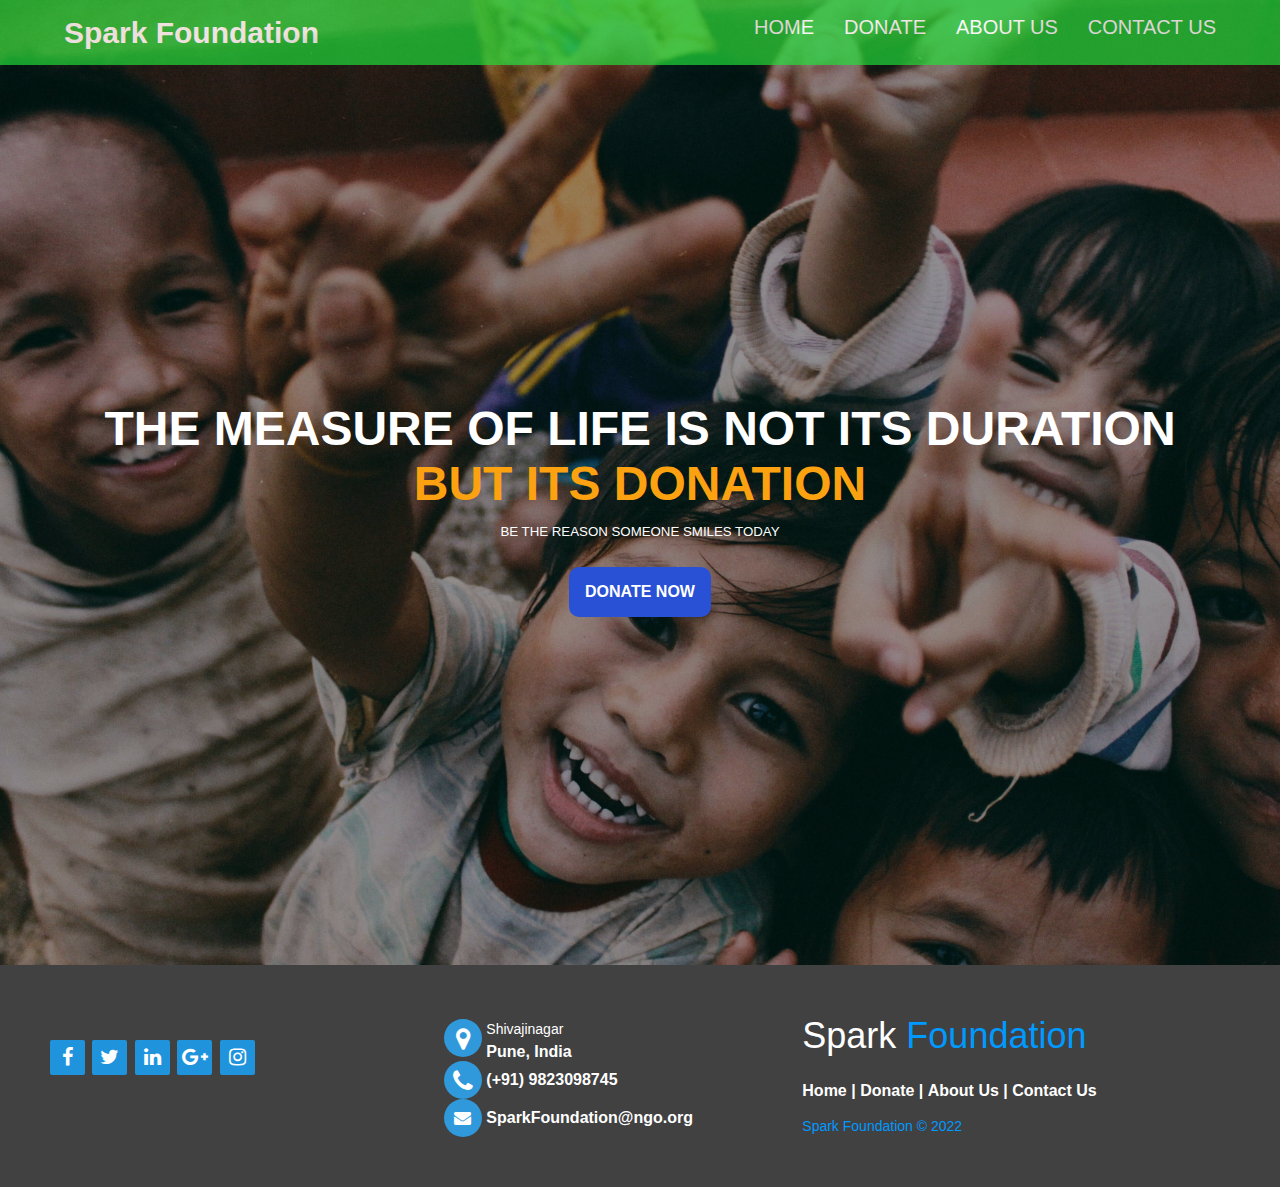
<file: payment gateway/index.html>
<!DOCTYPE html>
<html lang="en">
<head>
    <meta charset="UTF-8">
    <meta http-equiv="X-UA-Compatible" content="IE=edge">
    <meta name="viewport" content="width=device-width, initial-scale=1.0">

    <!-- Including style.css-->
    <link rel="stylesheet" href="./css/style.css">

    <!-- Including font-->
    <link rel="preconnect" href="https://fonts.gstatic.com">

    <!-- Including css from bootstrap-->
    <link href="https://cdn.jsdelivr.net/npm/bootstrap@5.1.3/dist/css/bootstrap.min.css" rel="stylesheet" integrity="sha384-1BmE4kWBq78iYhFldvKuhfTAU6auU8tT94WrHftjDbrCEXSU1oBoqyl2QvZ6jIW3" crossorigin="anonymous">
    
    <!-- Including font awesome-->
    <link rel="stylesheet" href="https://cdnjs.cloudflare.com/ajax/libs/font-awesome/4.7.0/css/font-awesome.min.css">


    <title>Home</title>

    <!--LOGO-->
    <link rel = "icon" href = "./img/logo.jpg" 
        type = "image/x-icon">
</head>
<body>

  <!--START NAVBAR-->

  <div class="wrapper">
    <nav>
      <a href="#" class="logo"><h2>Spark  Foundation</h2></a>
      <ul>
        <li><a href="index.html">HOME</a></li>
        <li><a href="donate.html">DONATE</a></li>
        <li><a href="about.html">ABOUT US</a></li>
        <li><a href="contact.html">CONTACT US</a></li>
      </ul>
    </nav>
  </div>

  <!--END NAVBAR-->

  <!--START MAIN CONTENT-->
  <main>
    <section class="first">
      <h1 class="first-heading animate">THE MEASURE OF LIFE IS NOT ITS DURATION<br><span class="text">BUT ITS DONATION</span></h1>
      <h5 class="first-subtext animate2">BE THE REASON SOMEONE SMILES TODAY</h5>
      <a id="donate" href="donate.html">
          DONATE NOW
      </a>
    </section>
  </main>

<!--END MAIN CONTENT-->

<!---START FOOTER-->

  <footer class="footer">
    <div class="footer-left col-md-4 col-sm-6">
      <div class="icons">
        <a href="#"><i class="fa fa-facebook"></i></a>
        <a href="#"><i class="fa fa-twitter"></i></a>
        <a href="#"><i class="fa fa-linkedin"></i></a>
        <a href="#"><i class="fa fa-google-plus"></i></a>
        <a href="#"><i class="fa fa-instagram"></i></a>
      </div>
    </div>

    <div class="footer-center col-md-4 col-sm-6">
      <div>
        <i class="fa fa-map-marker"></i>
        <p><span> Shivajinagar</span> Pune, India</p>
      </div>

      <div>
        <i class="fa fa-phone"></i>
        <p> (+91) 9823098745</p>
      </div>

      <div>
        <i class="fa fa-envelope"></i>
        <p><a href="#"> SparkFoundation@ngo.org</a></p>
      </div>

    </div>
    
    <div class="footer-right col-md-4 col-sm-6">
      <h2> Spark <span> Foundation</span></h2>
      <p class="menu">
        <a href="#"> Home</a> |
        <a href="#"> Donate</a> |
        <a href="#"> About Us</a> |
        <a href="#"> Contact Us</a>
      </p>
      <p class="name"> Spark Foundation &copy; 2022</p>
    </div>
  </footer>

  <!--END FOOTER-->



</body>
</html>


    

  <script src="https://cdn.jsdelivr.net/npm/bootstrap@5.1.3/dist/js/bootstrap.bundle.min.js" integrity="sha384-ka7Sk0Gln4gmtz2MlQnikT1wXgYsOg+OMhuP+IlRH9sENBO0LRn5q+8nbTov4+1p" crossorigin="anonymous"></script>

    
</body>
</html>
</file>
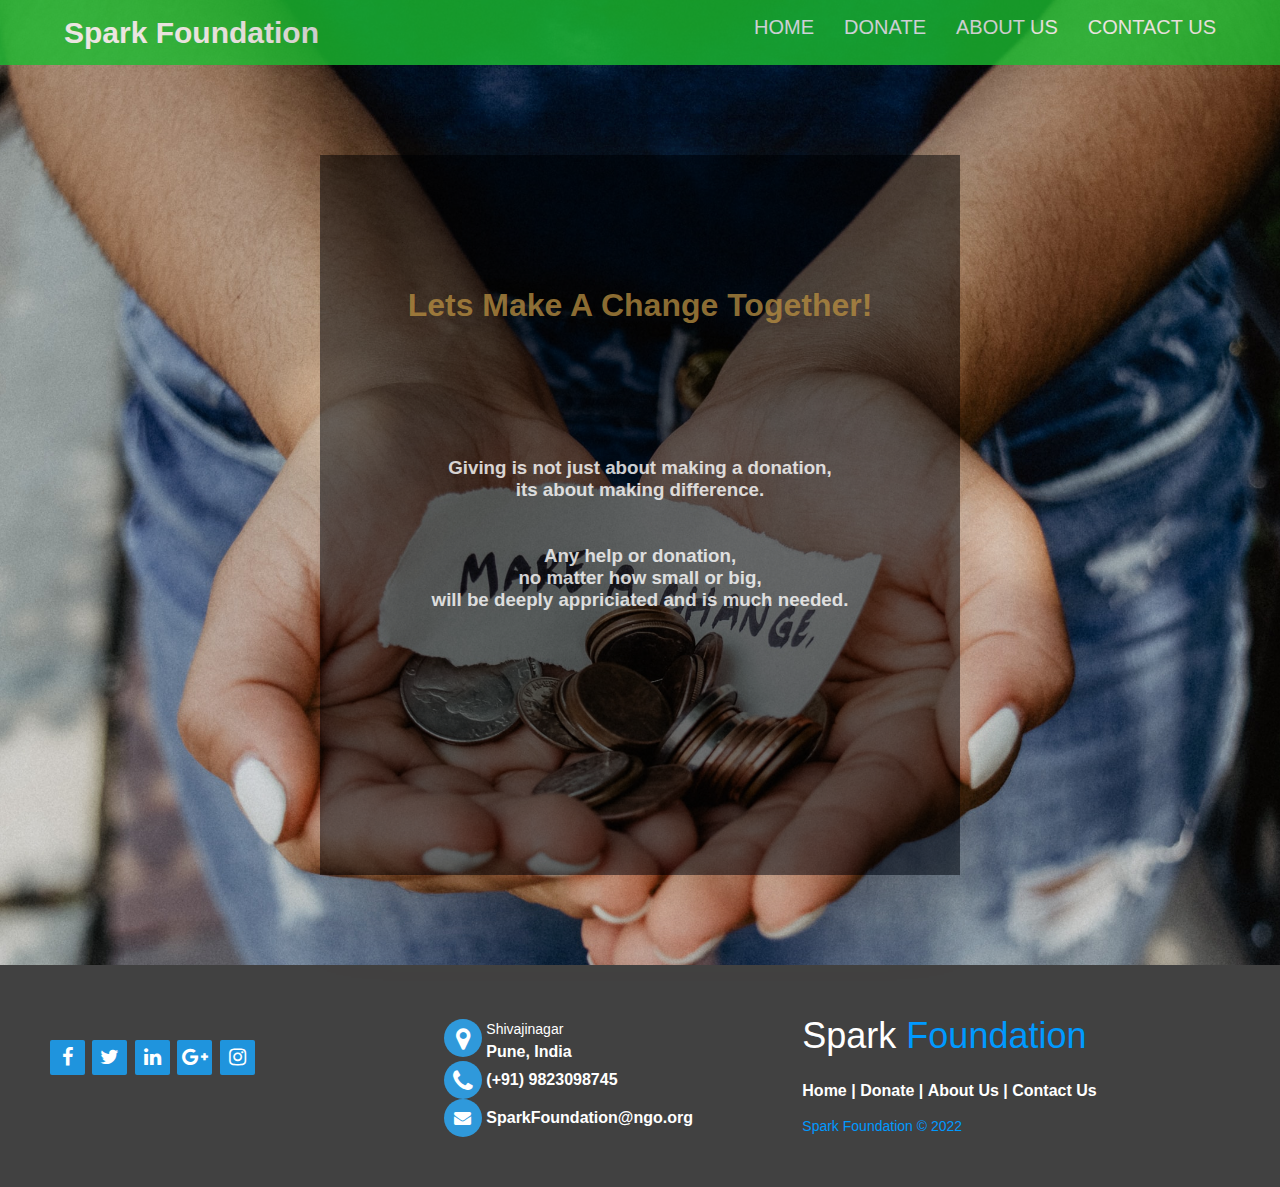
<file: payment gateway/donate.html>
<!DOCTYPE html>
<html lang="en">
  <head>
    <meta charset="UTF-8" />
    <meta http-equiv="X-UA-Compatible" content="IE=edge" />
    <meta name="viewport" content="width=device-width, initial-scale=1.0" />

    <!--INCLUDING DONATE.CSS-->
    <link rel="stylesheet" href="./css/donate.css" />

    <!-- Including font-->
    <link rel="preconnect" href="https://fonts.gstatic.com" />

    <!-- Including css from bootstrap-->
    <link
      href="https://cdn.jsdelivr.net/npm/bootstrap@5.1.3/dist/css/bootstrap.min.css"
      rel="stylesheet"
      integrity="sha384-1BmE4kWBq78iYhFldvKuhfTAU6auU8tT94WrHftjDbrCEXSU1oBoqyl2QvZ6jIW3"
      crossorigin="anonymous"
    />

    <!-- Including font awesome-->
    <link
      rel="stylesheet"
      href="https://cdnjs.cloudflare.com/ajax/libs/font-awesome/4.7.0/css/font-awesome.min.css"
    />

    <title>Donate</title>
    <!--LOGO-->
    <link rel="icon" href="./img/logo.jpg" type="image/x-icon" />
  </head>
  <body>
    <!--START NAVBAR-->
    <div class="wrapper">
      <nav>
        <a href="#" class="logo"><h2> Spark Foundation</h2></a>
        
       
        <ul>
          <li><a href="index.html">HOME</a></li>
          <li><a href="donate.html">DONATE</a></li>
          <li><a href="about.html">ABOUT US</a></li>
          <li><a href="contact.html">CONTACT US</a></li>
        </ul>
      </nav>
    </div>

    <!--END NAVBAR-->

    <!--START MAIN CONTENT-->
    <div class="donation-page">
      <div class="form">
        <h1 class="heading">Lets Make A Change Together!</h1>

        <div class="discription">
          <h3>
            Giving is not just about making a donation, <br />
            its about making difference. <br />
            <br />
            <br />
            Any help or donation,<br />
            no matter how small or big,<br />
            will be deeply appriciated and is much needed.
          </h3>
        </div>

        <!--PAYMENT BUTTON-->
        <form>
          <script src="https://checkout.razorpay.com/v1/payment-button.js" 
          data-payment_button_id="pl_IlstaMcHeT0ZVD"
           async> 
          </script>
         </form>
      </div>
    </div>

    <!--END MAIN CONTENT-->

    <!--- START FOOTER-->

    <footer class="footer">
      <div class="footer-left col-md-4 col-sm-6">
        <div class="icons">
          <a href="#"><i class="fa fa-facebook"></i></a>
          <a href="#"><i class="fa fa-twitter"></i></a>
          <a href="#"><i class="fa fa-linkedin"></i></a>
          <a href="#"><i class="fa fa-google-plus"></i></a>
          <a href="#"><i class="fa fa-instagram"></i></a>
        </div>
      </div>
      <div class="footer-center col-md-4 col-sm-6">
        <div>
          <i class="fa fa-map-marker"></i>
          <p><span> Shivajinagar</span> Pune, India</p>
        </div>
        <div>
          <i class="fa fa-phone"></i>
          <p>(+91) 9823098745</p>
        </div>
        <div>
          <i class="fa fa-envelope"></i>
          <p><a href="#"> SparkFoundation@ngo.org</a></p>
        </div>
      </div>
      <div class="footer-right col-md-4 col-sm-6">
        <h2>Spark<span> Foundation</span></h2>
        <p class="menu">
          <a href="#"> Home</a> | <a href="#"> Donate</a> |
          <a href="#"> About Us</a> |
          <a href="#"> Contact Us</a>
        </p>
        <p class="name">Spark Foundation &copy; 2022</p>
      </div>
    </footer>

    <!--END FOOTER-->
  </body>
</html>
</file>
<file: payment gateway/css/style.css>
* {
  margin: 0px;
  padding: 0px;
  box-sizing: border-box;
  font-family: 'Spartan', sans-serif;
}

body {
  position: relative;
  background-image: url(../img/home.jpeg);
  background-repeat:no-repeat;
  -webkit-background-size:cover;
  -moz-background-size:cover;
  -o-background-size:cover;
  background-size:cover;
  background-position:center;

}

/* START NAVBAR CSS */

.wrapper {
  height: 65px;
  display: flex;
  align-items: center;
  justify-content:center;
  background-color:#1bbd31;
  opacity: 0.8;
}

nav {
  display: flex;
  width: 90%;
}

.wrapper ul li a {
  margin-left: 1.5em;
}

a.logo {
  margin-right: auto;
}

.wrapper ul {
  display: flex;
  list-style: none;
  margin: 0px;
  padding: 0px;
}

.wrapper a {
  text-decoration: none;
  color: #ffffff;
  position: relative;
  font-size: 1.25em;
}

.wrapper a::after {
  content:"";
  top: 80%;
  border-bottom: 2px solid #F8E71C;
  transition: all 0.35s;
  position: absolute;
}

a:hover::after {
  transition: all 0.35s;
}

a::after {
  right: 50%;
  left: 50%;
}

a:hover::after {
  right: 0;
  left: 0;
}

@media (max-width: 1024px) {
  .wrapper {
    height: auto;
  }
  
  nav {
    flex-direction: column;
    align-items: center;
  }
  
  a.logo {
    margin-top: 1.5em;
    margin-bottom: 1.5em;
    margin-right: 0px;
  }
  
  ul {
    width: 100%;
    margin-bottom: 1em;
    justify-content: space-between;
  }
  
  ul li a {
    margin-left: 0px;
  }
}

@media (max-width: 768px) {
  a.logo {
    margin: 1.5em;
  }
  
  ul {
    flex-direction: column;
  }
  
  ul li {
    margin: 0.3em;
    text-align: center;
  }
  
  ul li a {
    margin-left: 0px;
  }
}

/* END NAVBAR CSS*/


/* START MAIN CSS */

main {
  display: flex;
  justify-content: center;
  align-items: center;
}

.first {
  background: linear-gradient(to bottom, rgba(0, 0, 0, 0.4), rgba(0, 0, 0, 0.4));
  height: 100vh;
  width: 100%;
  background-size: cover;
  background-position: center;
  display: flex;
  justify-content: center;
  flex-direction: column;
  align-items: center;
  text-align: center;
  color: white;
}

.first-heading {
  font-size: 3em;
}

.first-subtext {
  margin: 1em;
  font-weight: 400;
}

.text {
  color: #fca211;
}

#donate {
  font-size: 16px;
  padding: 16px;
  margin: 12px;
  margin-top: 15px;
  background-color: #2851d6;
  border: none;
  border-radius: 10px;
  font-weight: bold;
  color: white;
  text-align: center;
  text-decoration: none;
  transition: 300ms ease;
}

#donate:hover {
  transform: translate3d(0, -5px, 0);
  transition: 300ms ease;
}

/* END MAIN CSS */


/* START FOOTER CSS */
.footer {
  background-color: #414141;
  width: 100%;
  text-align: left;
  font-family: sans-serif;
  font-weight: bold;
  font-size: 16px;
  padding: 50px;
}

.footer .footer-left,
.footer .footer-center,
.footer .footer-right {
  display: inline-block;
  vertical-align: top;
}


/* footer left*/

.footer .footer-left {
  width: 33%;
  padding-right: 15px;
}

.footer .about {
  line-height: 20px;
  color: #ffffff;
  font-size: 13px;
  font-weight: normal;
  margin: 0;
}

.footer .about span {
  display: block;
  color: #ffffff;
  font-size: 14px;
  font-weight: bold;
  margin-bottom: 20px;
}

.footer .icons {
  margin-top: 25px;
}

.footer .icons a {
  display: inline-block;
  width: 35px;
  height: 35px;
  cursor: pointer;
  background-color: #1f94dd;
  border-radius: 2px;
  font-size: 20px;
  color: #ffffff;
  text-align: center;
  line-height: 35px;
  margin-right: 3px;
  margin-bottom: 5px;
}

.footer .icons a:hover{
  background-color: rgb(230, 200, 36);
}


/* footer center*/

.footer .footer-center {
  width: 30%;
}

.footer .footer-center i {
  background-color: #2f99db;
  color: #ffffff;
  font-size: 25px;
  width: 38px;
  height: 38px;
  border-radius: 50%;
  text-align: center;
  line-height: 42px;
  vertical-align: middle;
}

.footer .footer-center i.fa-envelope {
  font-size: 17px;
  line-height: 38px;
}

.footer .footer-center p {
  display: inline-block;
  color: #ffffff;
  vertical-align: middle;
  margin: 0;
}

.footer .footer-center p span {
  display: block;
  font-weight: normal;
  font-size: 14px;
  line-height: 2;
}

.footer .footer-center p a {
  color: #ffff;
  text-decoration: none;
}


/* footer right*/

.footer .footer-right {
  width: 35%;
}

.footer h2 {
  color: #ffffff;
  font-size: 36px;
  font-weight: normal;
  margin: 0;
}

.footer h2 span {
  color: #0099ff;
}

.footer .menu {
  color: #ffffff;
  margin: 20px 0 12px;
  padding: 0;
}

.footer .menu a {
  display: inline-block;
  line-height: 1.8;
  text-decoration: none;
  color: inherit;
}

.footer .menu a:hover {
  color: #0099ff;
}

.footer .name {
  color: #0099ff;
  font-size: 14px;
  font-weight: normal;
  margin: 0;
}

@media (max-width: 767px) {
  .footer {
    font-size: 14px;
  }
  .footer .footer-left,
  .footer .footer-center,
  .footer .footer-right {
    display: block;
    width: 100%;
    margin-bottom: 40px;
    text-align: center;
  }
  .footer .footer-center i {
    margin-left: 0;
  }
}

/* END FOOTER CSS */
</file>
<file: payment gateway/css/donate.css>
* {
    margin: 0px;
    padding: 0px;
    box-sizing: border-box;
    font-family: 'Spartan', sans-serif;
  }

  body {
    position: relative;
    background-image: url(../img/donate.jpg);
    background-repeat:no-repeat;
    -webkit-background-size:cover;
    -moz-background-size:cover;
    -o-background-size:cover;
    background-size:cover;
    background-position:center;
  }

  /* START NAVBAR CSS */
  .wrapper {
    height: 65px;
    display: flex;
    align-items: center;
    justify-content:center;
    background-color:#1bbd31;
    opacity: 0.8;
  }
  
  nav {
    display: flex;
    width: 90%;
  }
  
  .wrapper ul li a {
    margin-left: 1.5em;
  }
  
  a.logo {
    margin-right: auto;
  }
  
  .wrapper ul {
    display: flex;
    list-style: none;
    margin: 0px;
    padding: 0px;
  }
  
  .wrapper a {
    text-decoration: none;
    color: #ffffff;
    position: relative;
    font-size: 1.25em;
  }
  
  .wrapper a::after {
    content:"";
    top: 80%;
    border-bottom: 2px solid #F8E71C;
    transition: all 0.35s;
    position: absolute;
  }
  
  a:hover::after {
    transition: all 0.35s;
  }
  
  a::after {
    right: 50%;
    left: 50%;
  }
  
  a:hover::after {
    right: 0;
    left: 0;
  }
  
  @media (max-width: 1024px) {
    .wrapper {
      height: auto;
    }
    
    nav {
      flex-direction: column;
      align-items: center;
    }
    
    a.logo {
      margin-top: 1.5em;
      margin-bottom: 1.5em;
      margin-right: 0px;
    }
    
    ul {
      width: 100%;
      margin-bottom: 1em;
      justify-content: space-between;
    }
    
    ul li a {
      margin-left: 0px;
    }
  }
  
  @media (max-width: 768px) {
    a.logo {
      margin: 1.5em;
    }
    
    ul {
      flex-direction: column;
    }
    
    ul li {
      margin: 0.3em;
      text-align: center;
    }
    
    ul li a {
      margin-left: 0px;
    }
  }

  /* END NAVBAR CSS */

  /* START MAIN CONTENT CSS */
  
  .donation-page {
    height: 100vh;
    width: 100%;
    background-size: cover;
    background-position: center;
    display: flex;
    justify-content: center;
    align-items: center;
}

form {
    opacity: 0.8;
    display: flex;
    flex-direction: column;
    align-items: center;
}

h1 {
    width: 100%;
    color: rgba(185, 143, 65, 0.75);
    text-align: center;
}

.discription {
    opacity: 0.8;
    display: flex;
    justify-content: center;
    align-items: center;
}

h3 {
    text-align: center;
    color: white;
}

.form {
  opacity: 1;
    height: 80vh;
    width: 50%;
    background-color: rgba(0, 0, 0, 0.5);
    box-shadow: 0 2rem 5rem 0 rgba(252, 162, 17, 0.1);
    display: flex;
    flex-direction: column;
    align-items: center;
    justify-content: space-evenly;
    z-index: 10;
}

.form>* {
    width: 80%;
}

/* END MAIN CONTENT CSS */

/* START FOOTER CSS */

.footer {
  background-color: #414141;
  width: 100%;
  text-align: left;
  font-family: sans-serif;
  font-weight: bold;
  font-size: 16px;
  padding: 50px;
}

.footer .footer-left,
.footer .footer-center,
.footer .footer-right {
  display: inline-block;
  vertical-align: top;
}


/* footer left*/

.footer .footer-left {
  width: 33%;
  padding-right: 15px;
}

.footer .about {
  line-height: 20px;
  color: #ffffff;
  font-size: 13px;
  font-weight: normal;
  margin: 0;
}

.footer .about span {
  display: block;
  color: #ffffff;
  font-size: 14px;
  font-weight: bold;
  margin-bottom: 20px;
}

.footer .icons {
  margin-top: 25px;
}

.footer .icons a {
  display: inline-block;
  width: 35px;
  height: 35px;
  cursor: pointer;
  background-color: #1f94dd;
  border-radius: 2px;
  font-size: 20px;
  color: #ffffff;
  text-align: center;
  line-height: 35px;
  margin-right: 3px;
  margin-bottom: 5px;
}

.footer .icons a:hover{
  background-color: rgb(230, 200, 36);
}


/* footer center*/

.footer .footer-center {
  width: 30%;
}

.footer .footer-center i {
  background-color: #2f99db;
  color: #ffffff;
  font-size: 25px;
  width: 38px;
  height: 38px;
  border-radius: 50%;
  text-align: center;
  line-height: 42px;
  vertical-align: middle;
}

.footer .footer-center i.fa-envelope {
  font-size: 17px;
  line-height: 38px;
}

.footer .footer-center p {
  display: inline-block;
  color: #ffffff;
  vertical-align: middle;
  margin: 0;
}

.footer .footer-center p span {
  display: block;
  font-weight: normal;
  font-size: 14px;
  line-height: 2;
}

.footer .footer-center p a {
  color: #ffff;
  text-decoration: none;
}


/* footer right*/

.footer .footer-right {
  width: 35%;
}

.footer h2 {
  color: #ffffff;
  font-size: 36px;
  font-weight: normal;
  margin: 0;
}

.footer h2 span {
  color: #0099ff;
}

.footer .menu {
  color: #ffffff;
  margin: 20px 0 12px;
  padding: 0;
}

.footer .menu a {
  display: inline-block;
  line-height: 1.8;
  text-decoration: none;
  color: inherit;
}

.footer .menu a:hover {
  color: #0099ff;
}

.footer .name {
  color: #0099ff;
  font-size: 14px;
  font-weight: normal;
  margin: 0;
}

@media (max-width: 767px) {
  .footer {
    font-size: 14px;
  }
  .footer .footer-left,
  .footer .footer-center,
  .footer .footer-right {
    display: block;
    width: 100%;
    margin-bottom: 40px;
    text-align: center;
  }
  .footer .footer-center i {
    margin-left: 0;
  }
}
</file>
